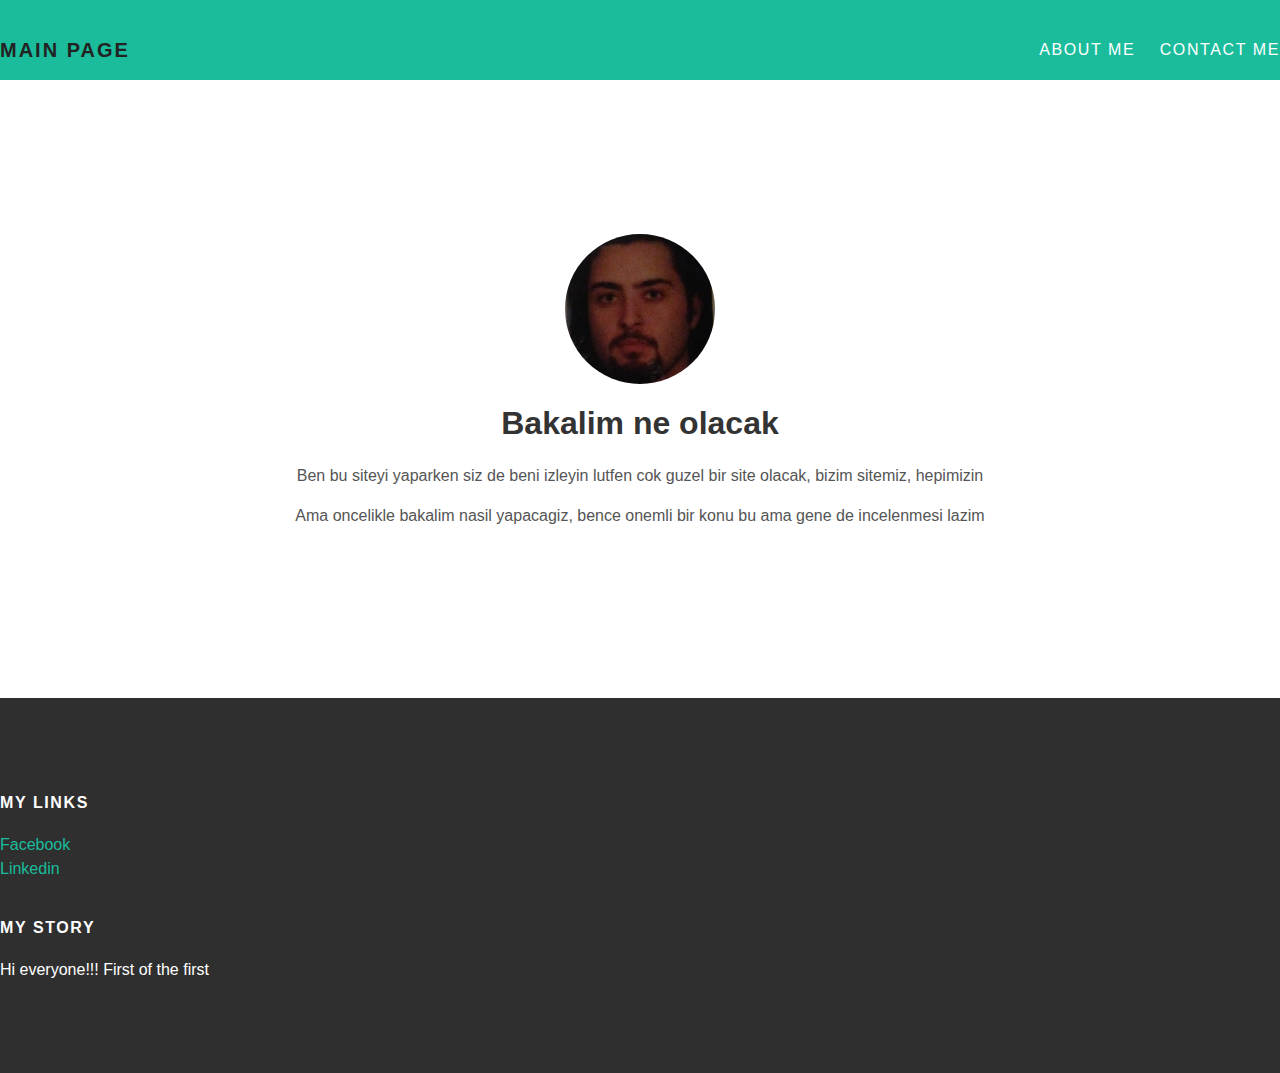
<file: about.html>
<!DOCTYPE html>
  <html>
    <head>
      <title> Togay CAN WebSite</title>
      <link rel="stylesheet" type="text/css" href="styles.css"
    </head>
    <body>
      <div id="header">
        <div class="container">
        <a id="header-title" href="index.html">Main Page</a>
        <ul id="header-nav">
          <li><a href="about.html">About Me</a>
          </li>
          <li> <a href="mailto:me@me.com">Contact Me</a>
          </li>
        </ul>
        </div>
      </div>
      <div id="content">
          <div class="container">
            <div class="about">
                <div class="about-author">
                  <img src="togygenc.png">
                </div>
                <h1 class="about-title"> Bakalim ne olacak </h1>
                <div class="about-content">
                  <p> Ben bu siteyi yaparken siz de beni izleyin lutfen
                    cok guzel bir site olacak, bizim sitemiz, hepimizin </p>
                  <p> Ama oncelikle bakalim nasil yapacagiz, bence onemli bir konu
                      bu ama gene de incelenmesi lazim </p>
                </div>
           </div>
         </div>
      </div>
      <div id="footer1">
          <div class="container">
              <div class="column">
                <h4> My Links</h4>
                <p>
                  <a href="https://www.facebook.com/Manicwall">Facebook</a>
                  <br>
                  <a href="https://www.linkedin.com/in/togay-can-b730444/">Linkedin</a>
                </p>
              </div>
              <div class="column">
                <h4>My Story</h4>
                <p> Hi everyone!!! First of the first</p>
              </div>
         </div>
     </div>

    </body>
  </html>
</file>
<file: styles.css>
body {
  color: #555;
  margin: 0;
  font-family: 'Montserrat', sans-serif;
}
#header {
  background-color: #1abc9c;
  height: 80px;
  line-height: 100px;
}
#header a {
  color: white;
  text-decoration: none;
  text-transform: uppercase;
  letter-spacing: 0.1em;
}
#header a:hover {
  color: #222;
}
#header-title {
  display: block;
  float: left;
  font-size: 20px;
  font-weight: bold;
}
#header-nav {
  display: block;
  float: right;
  margin-top: 0;
}
#header-nav li {
  display: inline;
  padding-left: 20px;
}
.container {
  max-width: 1700px;
  margin: 0 auto;
}
#footer {
  background-color: #2f2f2f;
  padding: 20px 0;
}
.column {
  min-width: 800px;
  display: inline-block;
  vertical-align: top;
}
#footer h4 {
  color: white;
  text-transform: uppercase;
  letter-spacing: 0.1em;
}
#footer p {
color: white;
}
a{
  color: #1abc9c;
  text-decoration: none
}
a:hover{
  color: #f6a623;
}
#footer1 {
  background-color: #2f2f2f;
  padding: 75px 0;
}
.column {
  min-width: 800px;
  display: inline-block;
  vertical-align: top;
}
#footer1 h4 {
  color: white;
  text-transform: uppercase;
  letter-spacing: 0.1em;
}
#footer1 p {
color: white;
}
a{
  color: #1abc9c;
  text-decoration: none
}
a:hover{
  color: #f6a623;
}
.post {
  max-width: 1700px;
  margin: 0 auto;
  padding: 20px 0;
}
.about {
  max-width: 1700px;
  margin: 0 auto;
  padding: 154px 0;
}
.post-author img, .about-author img {
  width: 150px;
  height: 150px;
  vertical-align: middle;
  border-radius: 50%;
}
.post-author span {
  margin-left: 16px;
}
.post-date {
  color:  #d2d2d2;
  font-size: 14px;
  font-weight: bold;
  text-transform: uppercase;
  letter-spacing: 0.1em;
}
.post-container {
  background-color: #d3d3d3;
}
.about {
  text-align: center;
}
h1, h2 h3, h4 {
  color: #333;
}
p {
  line-height: 1.5;
}
@import url(http//fonts.googleapis.com/css?family=Montserrat:400,700);
</file>
